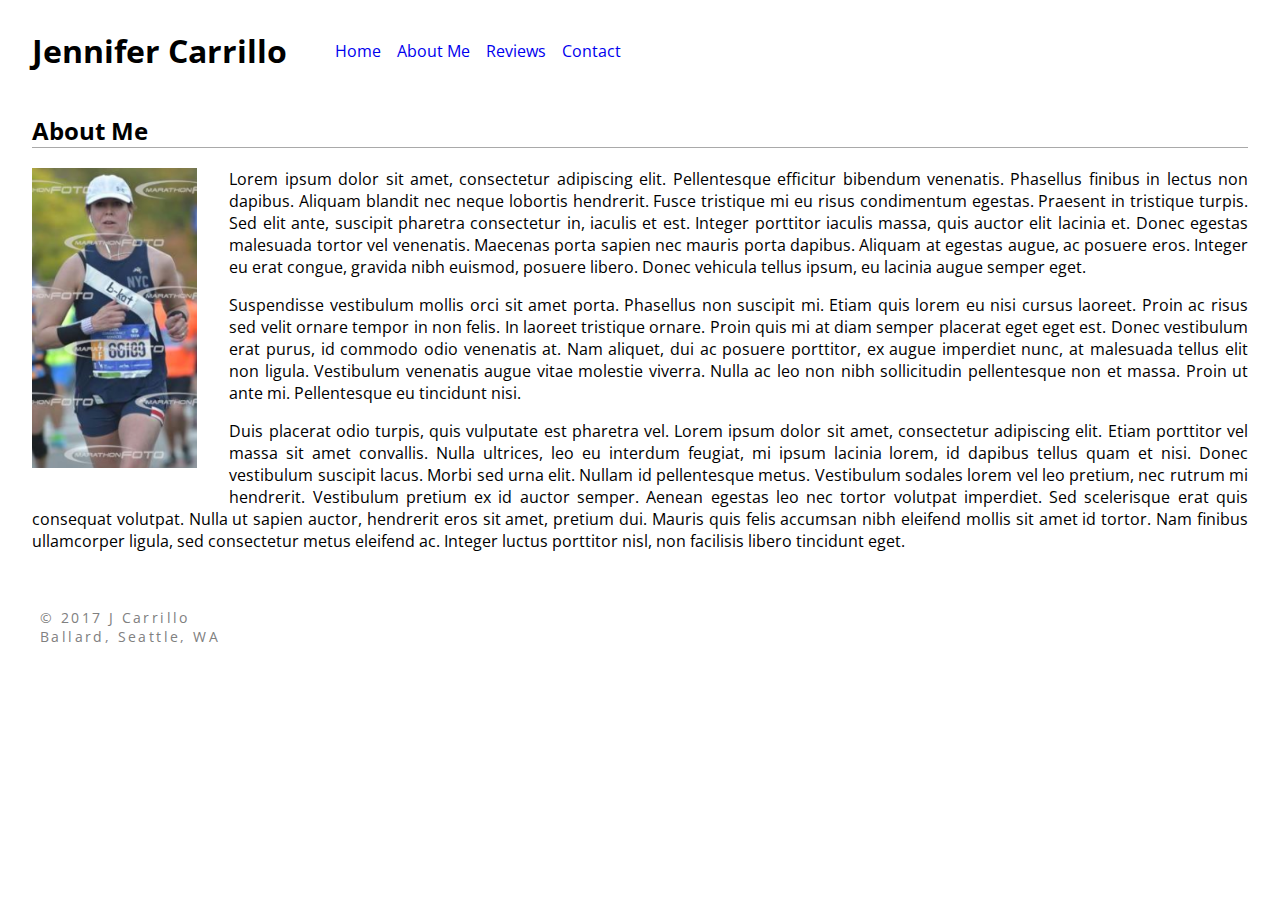
<file: about.html>
<!DOCTYPE html>
<html lang=en>
  <head>
    <meta charset="utf-8">
    <title>Jennifer Carrillo's Portfolio</title>
    <link href="https://fonts.googleapis.com/css?family=Open+Sans+Condensed:300" rel="stylesheet">
    <link rel="stylesheet" type="text/css" href="styles/first-stylesheet.css">
  </head>
  <body>
    <div id="container">
      <header class ="header">
      <h1 class ="logo">Jennifer Carrillo</h1>
      <nav class ="top-nav">
        <ul>
          <li><a href="index.html">Home</a></li>
          <li><a href="about.html">About Me</a></li>
          <li><a href="#">Reviews</a></li>
          <li><a href="#">Contact</a></li>
        </ul>
      </nav>
      </header>

      <main>
      <article class="bio-body">
        <header>
          <h2>About Me</h2>
        </header>

        <p><img src="images/jen-photo.png" alt="image of Jen running NYC Marathon">Lorem ipsum dolor sit amet, consectetur adipiscing elit. Pellentesque efficitur bibendum venenatis. Phasellus finibus in lectus non dapibus. Aliquam blandit nec neque lobortis hendrerit. Fusce tristique mi eu risus condimentum egestas. Praesent in tristique turpis. Sed elit ante, suscipit pharetra consectetur in, iaculis et est. Integer porttitor iaculis massa, quis auctor elit lacinia et. Donec egestas malesuada tortor vel venenatis. Maecenas porta sapien nec mauris porta dapibus. Aliquam at egestas augue, ac posuere eros. Integer eu erat congue, gravida nibh euismod, posuere libero. Donec vehicula tellus ipsum, eu lacinia augue semper eget.</p>

        <p>Suspendisse vestibulum mollis orci sit amet porta. Phasellus non suscipit mi. Etiam quis lorem eu nisi cursus laoreet. Proin ac risus sed velit ornare tempor in non felis. In laoreet tristique ornare. Proin quis mi at diam semper placerat eget eget est. Donec vestibulum erat purus, id commodo odio venenatis at. Nam aliquet, dui ac posuere porttitor, ex augue imperdiet nunc, at malesuada tellus elit non ligula. Vestibulum venenatis augue vitae molestie viverra. Nulla ac leo non nibh sollicitudin pellentesque non et massa. Proin ut ante mi. Pellentesque eu tincidunt nisi.</p>

        <p>Duis placerat odio turpis, quis vulputate est pharetra vel. Lorem ipsum dolor sit amet, consectetur adipiscing elit. Etiam porttitor vel massa sit amet convallis. Nulla ultrices, leo eu interdum feugiat, mi ipsum lacinia lorem, id dapibus tellus quam et nisi. Donec vestibulum suscipit lacus. Morbi sed urna elit. Nullam id pellentesque metus. Vestibulum sodales lorem vel leo pretium, nec rutrum mi hendrerit. Vestibulum pretium ex id auctor semper. Aenean egestas leo nec tortor volutpat imperdiet. Sed scelerisque erat quis consequat volutpat. Nulla ut sapien auctor, hendrerit eros sit amet, pretium dui. Mauris quis felis accumsan nibh eleifend mollis sit amet id tortor. Nam finibus ullamcorper ligula, sed consectetur metus eleifend ac. Integer luctus porttitor nisl, non facilisis libero tincidunt eget.</p>
      </article>
      </main>

      <footer>
      © 2017 J Carrillo<br>
      Ballard, Seattle, WA
      </footer>
    </div>
  </body>
</html>
</file>
<file: styles/first-stylesheet.css>
html {
  font-size: 16px;
  font-family: 'Open Sans Condensed', sans-serif;
}

body {
  margin-left: 2rem;
  margin-right: 2rem;
}

a {
  text-decoration: none;
}

h2 {
  border-bottom: .1rem solid darkgrey;
}

#container {
  display: flex;
  flex-direction: column;
}

.header {
  display: flex;
  flex-direction: row;
}

.top-nav {
  margin-top: .5rem;
}

.top-nav ul {
  list-style: none;
  display: flex;
}

.top-nav li {
  margin: .5rem .5rem;
}

.portfolio ul {
  padding: 0;
  margin: 0;
  width: 70vmin;
  list-style: none;

  display: -webkit-box;
  display: -moz-box;
  display: -ms-flexbox;
  display: -webkit-flex;
  display: flex;

  -webkit-flex-flow: row wrap;
  justify-content: space-around;
}

.list-item {
  background: white;
  padding: 0;
  width: 200px;
  height: 175px;
  padding-top: 1.5rem;

  line-height: 10px;
  color: black;
  font-size: .75rem;
  text-align: center;
  border-radius: 30%;
}

.list-item a {
  color: black;
}

.portfolio li:nth-child(even), .portfolio li:nth-child(even) a {
  background-color: gainsboro;
}

.portfolio li img {
  border-radius: 50%;
}

.animate {
  transition: all 1s ease 0s;
}

.animate:hover {
 transform: rotate(360deg);
}

.bio-body img {
  float: left;
  height: 300px;
  padding: 0 2rem 2rem 0;
}

.bio-body p {
  text-align: justify;
}

footer {
  padding: .5rem;
  color: gray;
  margin-top: 2rem;
  font-size: .85rem;
  letter-spacing: .15rem;
}
</file>
